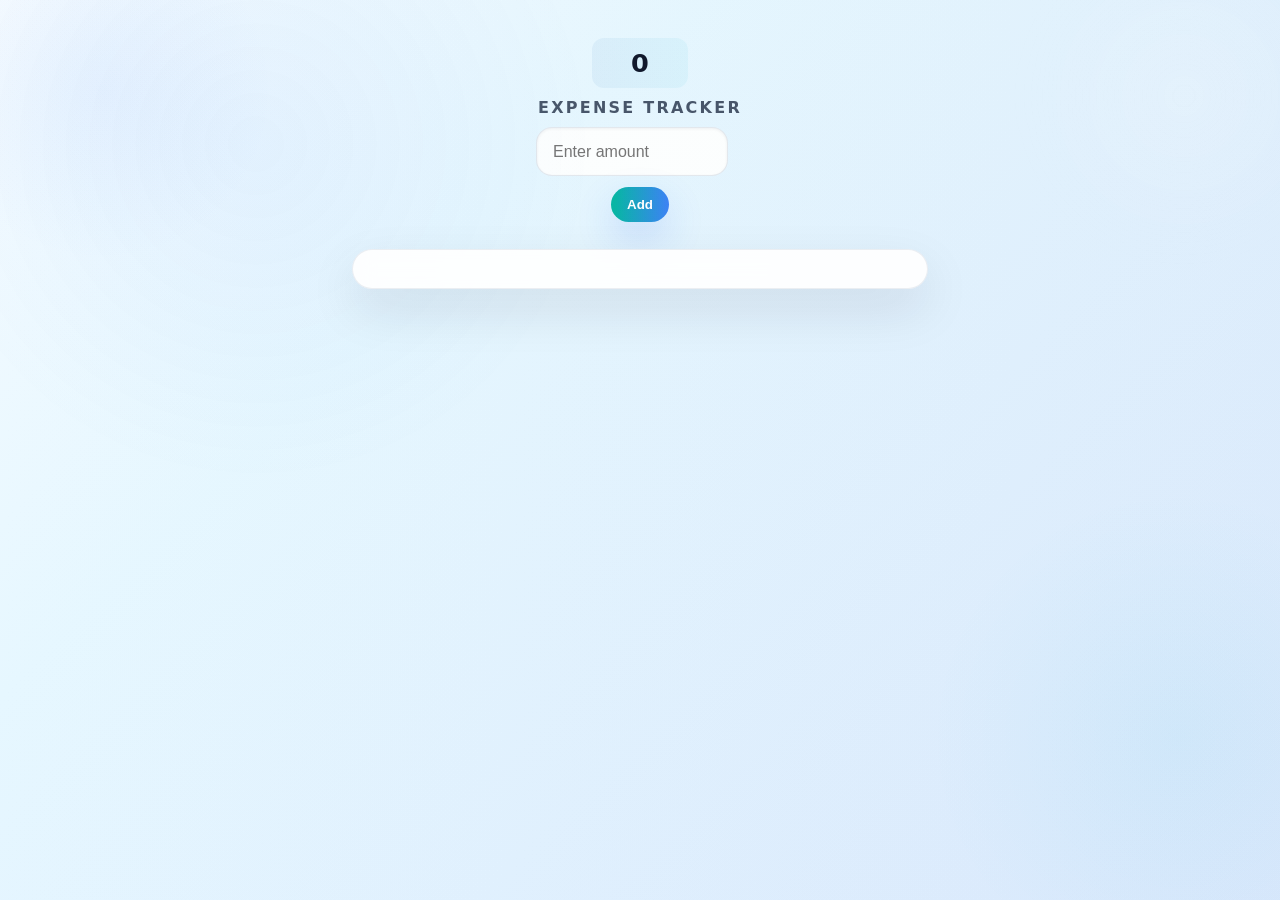
<file: index.html>
<!doctype html>
<html lang="en">
  <head>
    <meta charset="UTF-8" />
    <meta name="viewport" content="width=device-width, initial-scale=1.0" />
    <title>expense tracker</title>
    <link rel="stylesheet" href="style.css" />
  </head>
  <body>
    <h1 id="total">0</h1>
    <h2>Expense Tracker</h2>
    <input type="number" id="amount" placeholder="Enter amount" />
    <button type="button" onclick="addExpense()" id="ad">Add</button>
    <button type="button" onclick="updateExpense()" id="up">Update</button>
    <div id="history"></div>
    <script src="script.js"></script>
  </body>
</html>
</file>
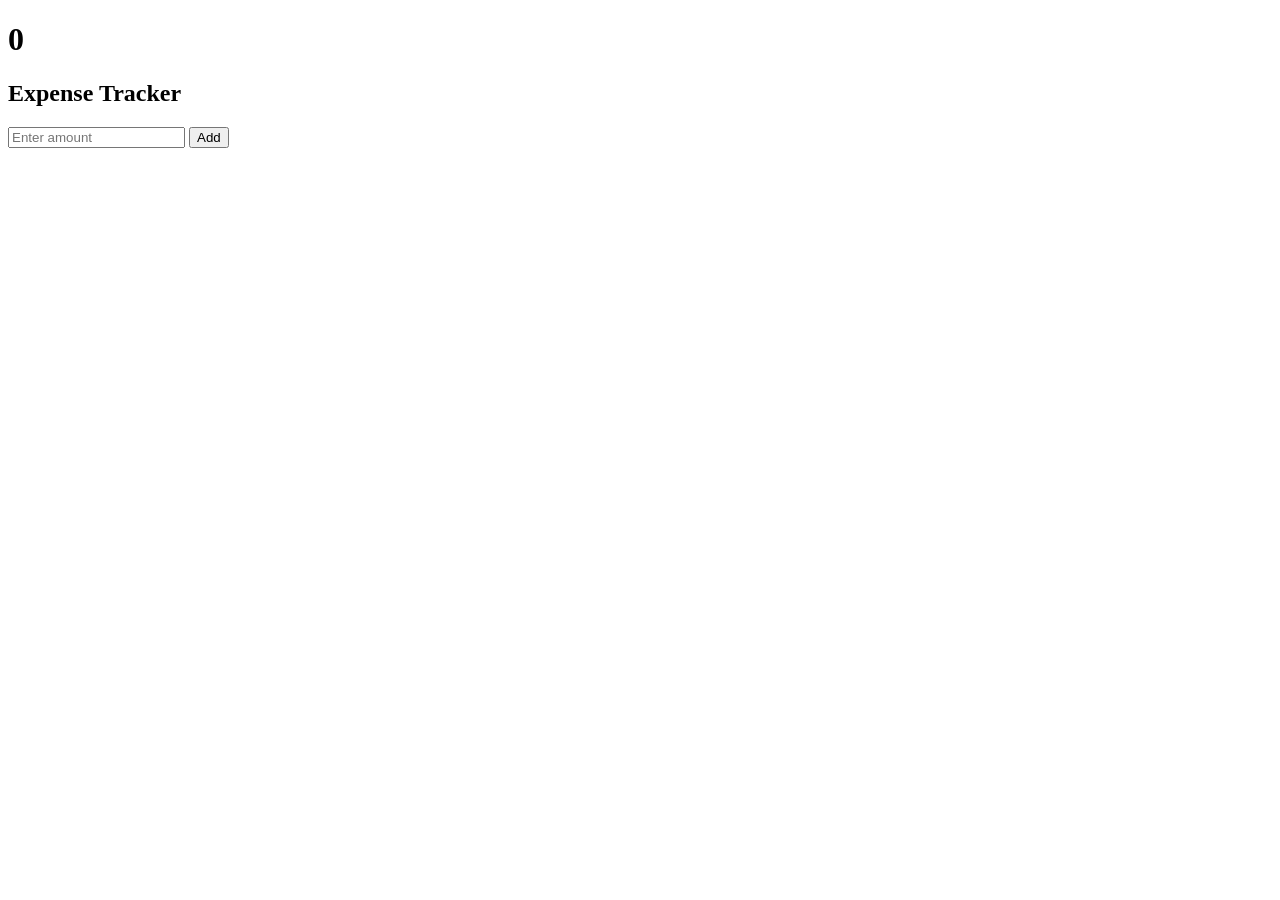
<file: task4.html>
<!DOCTYPE html>
<html lang="en">
<head>
    <meta charset="UTF-8">
    <meta name="viewport" content="width=device-width, initial-scale=1.0">
    <title>expense tracker</title>
</head>
<body>
    <h1 id="total">0</h1>
    <h2>Expense Tracker</h2>
    <input type="number" id="amount" placeholder="Enter amount">
    <button onclick="addExpense()" id="ad">Add</button>
    <button onclick="updateExpense()" id="up">update</button>
    <div id="history"></div>
    <script src="task4.js"></script>
</body>
</html>
</file>
<file: style.css>
/* Minimal expense tracker styles - light and compact */
:root {
  --bg: #eef2ff;
  --card: rgba(255, 255, 255, 0.92);
  --accent: #2563eb;
  --accent-alt: #06b6a4;
  --muted: #475569;
  --text: #0f172a;
  --border: rgba(148, 163, 184, 0.24);
}

* {
  box-sizing: border-box;
}
body {
  margin: 0;
  min-height: 100vh;
  display: flex;
  flex-direction: column;
  align-items: center;
  justify-content: flex-start;
  gap: 0.65rem;
  padding: 2rem;
  font-family:
    system-ui,
    -apple-system,
    "Segoe UI",
    Roboto,
    "Helvetica Neue",
    Arial;
  /* cool-toned layered background */
  background:
    radial-gradient(
      circle at 8% 10%,
      rgba(59, 130, 246, 0.06),
      transparent 12%
    ),
    radial-gradient(
      circle at 92% 82%,
      rgba(6, 182, 212, 0.05),
      transparent 18%
    ),
    linear-gradient(135deg, #f6fbff 0%, #e6f7ff 32%, #dbeafe 100%);
  background-attachment: fixed;
  color: var(--text);
  transition: background 0.6s ease;
}

/* subtle animated overlay */
body::before {
  content: "";
  position: fixed;
  inset: 0;
  pointer-events: none;
  background:
    radial-gradient(
      circle at 10% 8%,
      rgba(59, 130, 246, 0.06),
      transparent 12%
    ),
    radial-gradient(
      circle at 90% 80%,
      rgba(6, 182, 212, 0.04),
      transparent 18%
    ),
    linear-gradient(90deg, rgba(255, 255, 255, 0.02), rgba(0, 0, 0, 0.02));
  background-size: 200% 200%;
  opacity: 0.95;
  animation: shimmer 24s linear infinite;
  z-index: 0;
}

body::after {
  content: "";
  position: fixed;
  width: 28rem;
  height: 28rem;
  top: -8rem;
  right: -8rem;
  background: radial-gradient(
    circle,
    rgba(255, 255, 255, 0.18),
    transparent 50%
  );
  filter: blur(26px);
  opacity: 0.9;
  animation: float 18s ease-in-out infinite;
  z-index: 0;
}

@keyframes float {
  0% {
    transform: translate(0, 0) scale(1);
  }
  50% {
    transform: translate(-3%, 4%) scale(1.02);
  }
  100% {
    transform: translate(0, 0) scale(1);
  }
}

@keyframes shimmer {
  0% {
    background-position: 0% 50%;
  }
  50% {
    background-position: 100% 50%;
  }
  100% {
    background-position: 0% 50%;
  }
}

h1#total {
  margin: 0.4rem 0 0;
  font-size: 1.6rem;
  background: linear-gradient(
    90deg,
    rgba(6, 95, 178, 0.06),
    rgba(6, 182, 212, 0.06)
  );
  padding: 0.6rem 1rem;
  border-radius: 0.75rem;
  min-width: 6rem;
  text-align: center;
}

h2 {
  margin: 0;
  font-size: 1rem;
  color: var(--muted);
  letter-spacing: 0.14em;
  text-transform: uppercase;
  font-weight: 600;
}

input[type="number"] {
  margin-right: 1rem;
  width: 12rem;
  max-width: 100%;
  padding: 0.9rem 1rem;
  border: 1px solid var(--border);
  border-radius: 1rem;
  background: var(--card);
  font-size: 1rem;
  color: var(--text);
  box-shadow: inset 0 1px 3px rgba(15, 23, 42, 0.06);
}

input[type="number"]:focus {
  outline: none;
  border-color: #a5b4fc;
  box-shadow: 0 0 0 4px rgba(59, 130, 246, 0.12);
}

button {
  margin-left: 0;
  padding: 0.65rem 1rem;
  border-radius: 999px;
  border: none;
  background: linear-gradient(135deg, #2563eb 0%, #06b6a4 100%);
  color: #fff;
  font-weight: 700;
  cursor: pointer;
  box-shadow: 0 16px 38px rgba(37, 99, 235, 0.18);
  transition:
    transform 0.16s cubic-bezier(0.2, 0.9, 0.2, 1),
    box-shadow 0.16s ease,
    filter 0.12s ease;
  display: inline-flex;
  align-items: center;
  gap: 0.5rem;
}

/* ensure consistent gap between adjacent buttons */
button + button {
  margin-left: 0.6rem;
}

/* extra gap specifically for the Update (edit) button */
button#up {
  display: none;
  margin-left: 1.2rem;
}

button#ad {
  background: linear-gradient(90deg, #06b6a4 6%, #3b82f6 100%);
}
button#up {
  background: linear-gradient(90deg, #7c3aed 6%, #2563eb 100%);
}

button:active {
  transform: translateY(1px);
  filter: brightness(0.94);
  box-shadow: 0 10px 22px rgba(37, 99, 235, 0.12);
}
button:focus {
  outline: 3px solid rgba(37, 99, 235, 0.18);
  outline-offset: 4px;
}

#history {
  width: 100%;
  max-width: 36rem;
  margin-top: 1rem;
  background: var(--card);
  border-radius: 1.25rem;
  padding: 1.2rem;
  box-shadow: 0 20px 50px rgba(15, 23, 42, 0.1);
  color: #0b1220;
  display: flex;
  flex-direction: column;
  gap: 0.85rem;
  border: 1px solid rgba(148, 163, 184, 0.18);
  backdrop-filter: blur(10px);
}

@media (max-width: 520px) {
  input[type="number"] {
    width: 100%;
    max-width: 18rem;
  }
  button {
    padding: 0.5rem 0.75rem;
  }
  #history {
    padding: 0.5rem;
  }
}

/* place input and buttons on one row when space allows */
input[type="number"],
button {
  vertical-align: middle;
}

button:hover {
  transform: translateY(-3px);
  box-shadow: 0 22px 46px rgba(37, 99, 235, 0.16);
  filter: brightness(1.06);
}

/* stylize potential list items inside history if present */
#history .item {
  display: flex;
  justify-content: space-between;
  gap: 0.8rem;
  padding: 1rem;
  border-radius: 1rem;
  margin: 0;
  background: linear-gradient(
    180deg,
    rgba(255, 255, 255, 1),
    rgba(250, 250, 255, 0.98)
  );
  align-items: center;
  box-shadow: 0 8px 20px rgba(2, 6, 23, 0.04);
  border: 1px solid rgba(2, 6, 23, 0.04);
  font-size: 1.05rem;
}

#history .item button {
  margin-left: 0.6rem;
}

@media (max-width: 520px) {
  input[type="number"] {
    border-radius: 0.65rem;
  }
  button {
    border-radius: 999px;
  }
}
</file>
